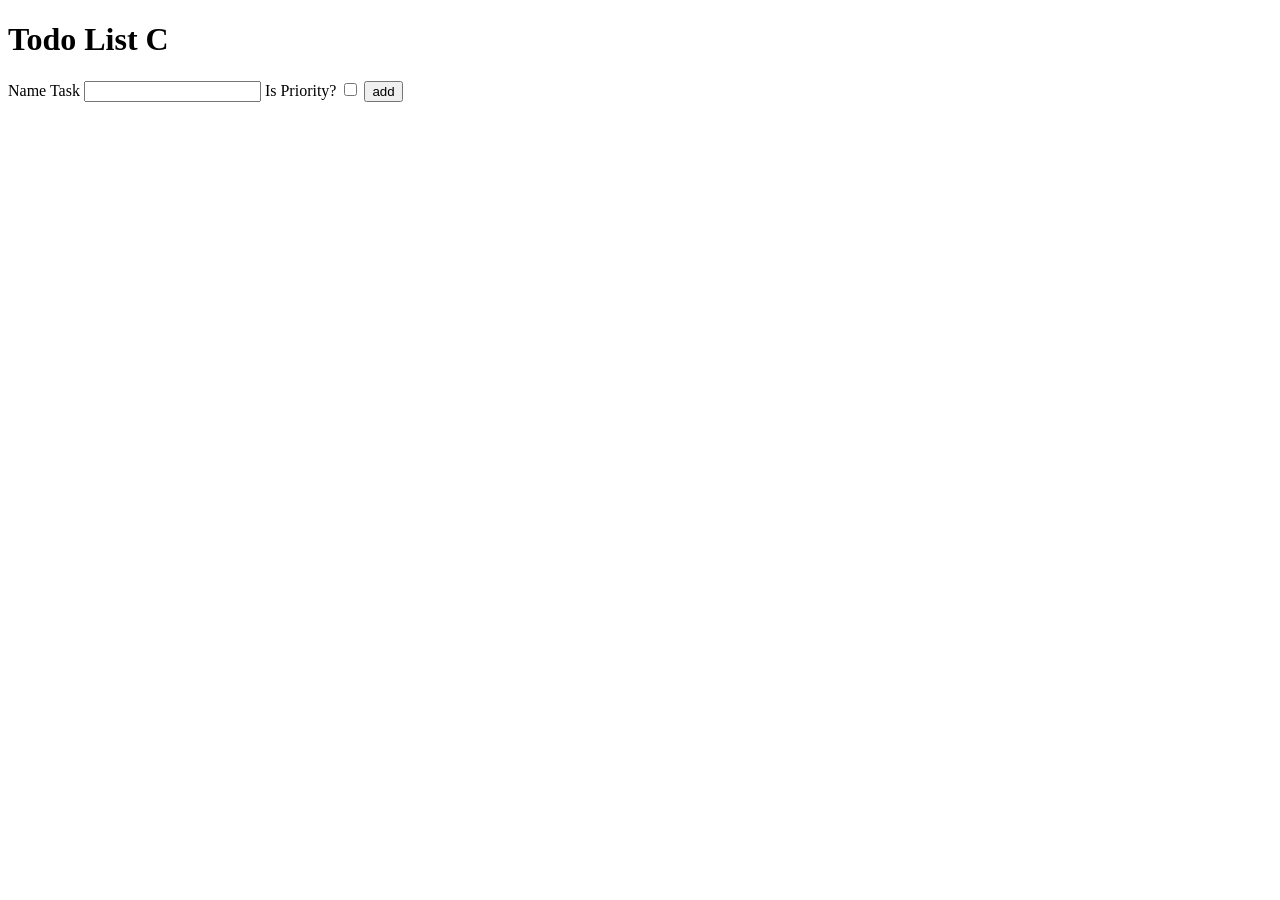
<file: Agregar botón de tachado en TODO List/index.html>
<!DOCTYPE html>
<html lang="en">
<head>
    <meta charset="UTF-8">
    <meta name="viewport" content="width=device-width, initial-scale=1.0">
    <meta http-equiv="X-UA-Compatible" content="ie=edge">
    <script src="js/script.js"></script>
    <title>Dom Elements</title>
</head>
<body>
    <h1>Todo List <span class ="state">C</span></h1>
    <ul id="todoList">
   
    </ul>
    <form action="#" name="managerTask">
        <label for="task">Name Task</label>
        <input type="text" name="task" id="task">
        <label for="important">Is Priority?</label>
        <input type="checkbox" name="important" id="important">
        <input type="submit" value="add">
    </form>
</body>
</html>
</file>
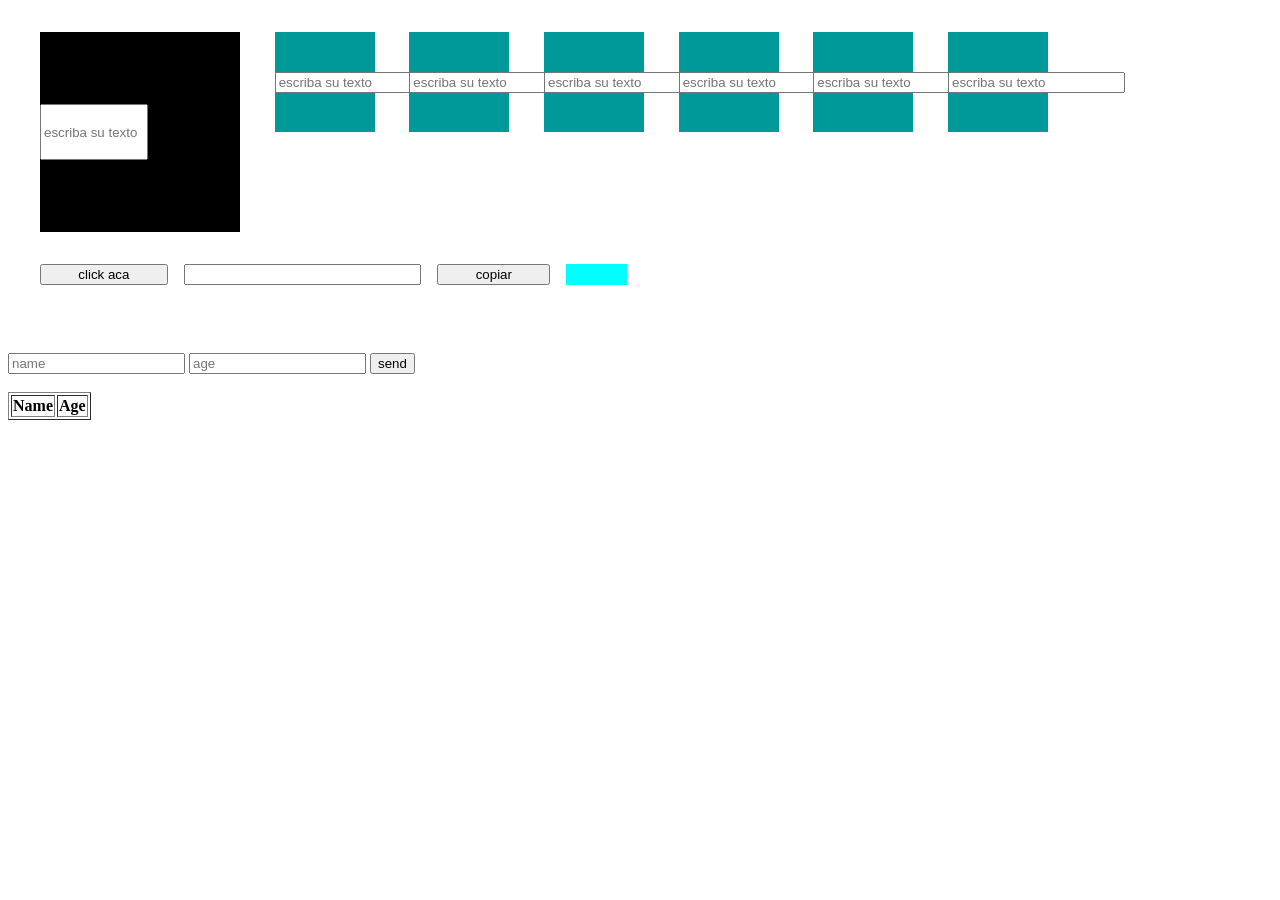
<file: Labo07/index.html>
<!DOCTYPE html>
<html lang="en">
<head>
    <meta charset="UTF-8">
    <meta name="viewport" content="width=device-width, initial-scale=1.0">
    <meta http-equiv="X-UA-Compatible" content="ie=edge">
    <link rel="stylesheet" href="asset/css/index.css">
    <title>Javascript and Dom</title>
</head>

<body>
    <div class="row">
        <div class="container" id="c1"></div>
        <div class="container c2"></div>
        <div class="container c2"></div>
        <div class="container c2"></div>
        <div class="container c2"></div>
        <div class="container c2"></div>
        <div class="container c2"></div>
    </div>
 
    <div class="row">
            <input type="button" value="click aca" id="btn-click">
            <input type="text" name="" id="textMsj">
            <input type="button" value="copiar" id="btnCopy">
            <div id="showMsj"></div> 
    </div>

    <div id="links">

    </div>
   <br><br>
    <div class="formulario">
        <form id="peopleForm" name="peopleForm" method="POST">
            <input type="text" name="name" placeholder="name" id="textName">
            <input type="number" name="age" id="" placeholder="age" id="textAge">
            <input type="submit" value="send" id="btn-send">
        </form>
        <br>
        <table border="1" id="people">
            <thead>
                <tr>
                    <th>Name</th>
                    <th>Age</th>
                </tr>
            </thead>
            <tbody id="tablePeople">

            </tbody>
        </table>
    </div>
    <script src="asset/js/script.js"></script>
</body>

</html>
</file>
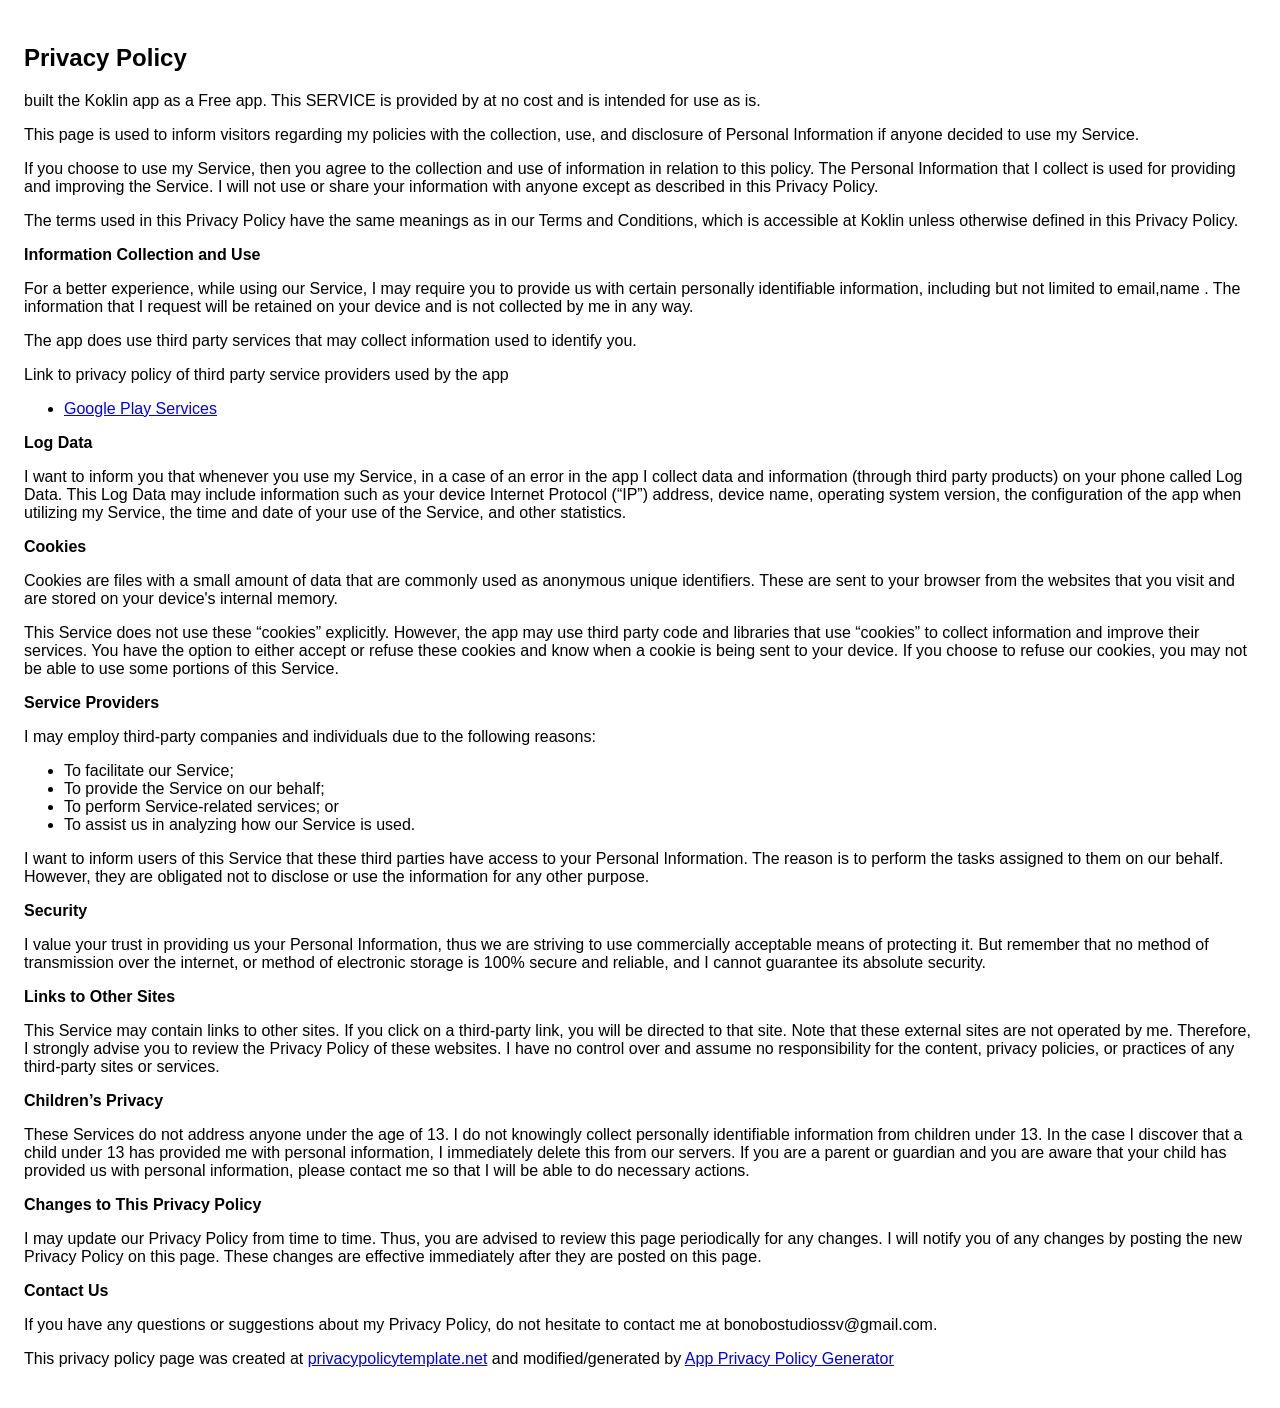
<file: Labo07_00122717/index.html>
<!DOCTYPE html>
    <html>
    <head>
      <meta charset='utf-8'>
      <meta name='viewport' content='width=device-width'>
      <title>Privacy Policy</title>
      <style> body { font-family: 'Helvetica Neue', Helvetica, Arial, sans-serif; padding:1em; } </style>
    </head>
    <body>
    <h2>Privacy Policy</h2> <p>
                     built the Koklin app as
                    a Free app. This SERVICE is provided by
                     at no cost and is intended for
                    use as is.
                  </p> <p>
                    This page is used to inform visitors regarding
                    my policies with the collection, use, and
                    disclosure of Personal Information if anyone decided to use
                    my Service.
                  </p> <p>
                    If you choose to use my Service, then you agree
                    to the collection and use of information in relation to this
                    policy. The Personal Information that I collect is
                    used for providing and improving the Service.
                    I will not use or share your
                    information with anyone except as described in this Privacy
                    Policy.
                  </p> <p>
                    The terms used in this Privacy Policy have the same meanings
                    as in our Terms and Conditions, which is accessible at
                    Koklin unless otherwise defined in this Privacy
                    Policy.
                  </p> <p><strong>Information Collection and Use</strong></p> <p>
                    For a better experience, while using our Service,
                    I may require you to provide us with certain
                    personally identifiable information, including but not limited to email,name . The
                    information that I request will be
                    retained on your device and is not collected by me in any way.
                  </p> <p>
                    The app does use third party services that may collect
                    information used to identify you.
                  </p> <div><p>
                      Link to privacy policy of third party service providers
                      used by the app
                    </p> <ul><li><a href="https://www.google.com/policies/privacy/" target="_blank">Google Play Services</a></li><!----><!----><!----><!----><!----><!----><!----><!----><!----><!----></ul></div> <p><strong>Log Data</strong></p> <p>
                    I want to inform you that whenever
                    you use my Service, in a case of an error in the
                    app I collect data and information (through third
                    party products) on your phone called Log Data. This Log Data
                    may include information such as your device Internet
                    Protocol (“IP”) address, device name, operating system
                    version, the configuration of the app when utilizing
                    my Service, the time and date of your use of the
                    Service, and other statistics.
                  </p> <p><strong>Cookies</strong></p> <p>
                    Cookies are files with a small amount of data that are
                    commonly used as anonymous unique identifiers. These are
                    sent to your browser from the websites that you visit and
                    are stored on your device's internal memory.
                  </p> <p>
                    This Service does not use these “cookies” explicitly.
                    However, the app may use third party code and libraries that
                    use “cookies” to collect information and improve their
                    services. You have the option to either accept or refuse
                    these cookies and know when a cookie is being sent to your
                    device. If you choose to refuse our cookies, you may not be
                    able to use some portions of this Service.
                  </p> <p><strong>Service Providers</strong></p> <p>
                    I may employ third-party companies
                    and individuals due to the following reasons:
                  </p> <ul><li>To facilitate our Service;</li> <li>To provide the Service on our behalf;</li> <li>To perform Service-related services; or</li> <li>To assist us in analyzing how our Service is used.</li></ul> <p>
                    I want to inform users of this
                    Service that these third parties have access to your
                    Personal Information. The reason is to perform the tasks
                    assigned to them on our behalf. However, they are obligated
                    not to disclose or use the information for any other
                    purpose.
                  </p> <p><strong>Security</strong></p> <p>
                    I value your trust in providing us
                    your Personal Information, thus we are striving to use
                    commercially acceptable means of protecting it. But remember
                    that no method of transmission over the internet, or method
                    of electronic storage is 100% secure and reliable, and
                    I cannot guarantee its absolute security.
                  </p> <p><strong>Links to Other Sites</strong></p> <p>
                    This Service may contain links to other sites. If you click
                    on a third-party link, you will be directed to that site.
                    Note that these external sites are not operated by
                    me. Therefore, I strongly advise you to
                    review the Privacy Policy of these websites.
                    I have no control over and assume no
                    responsibility for the content, privacy policies, or
                    practices of any third-party sites or services.
                  </p> <p><strong>Children’s Privacy</strong></p> <p>
                    These Services do not address anyone under the age of 13.
                    I do not knowingly collect personally
                    identifiable information from children under 13. In the case
                    I discover that a child under 13 has provided
                    me with personal information,
                    I immediately delete this from our servers. If you
                    are a parent or guardian and you are aware that your child
                    has provided us with personal information, please contact
                    me so that I will be able to do
                    necessary actions.
                  </p> <p><strong>Changes to This Privacy Policy</strong></p> <p>
                    I may update our Privacy Policy from
                    time to time. Thus, you are advised to review this page
                    periodically for any changes. I will
                    notify you of any changes by posting the new Privacy Policy
                    on this page. These changes are effective immediately after
                    they are posted on this page.
                  </p> <p><strong>Contact Us</strong></p> <p>
                    If you have any questions or suggestions about
                    my Privacy Policy, do not hesitate to contact
                    me at bonobostudiossv@gmail.com.
                  </p> <p>
                    This privacy policy page was created at
                    <a href="https://privacypolicytemplate.net" target="_blank">privacypolicytemplate.net</a>
                    and modified/generated by
                    <a href="https://app-privacy-policy-generator.firebaseapp.com/" target="_blank">App Privacy Policy Generator</a></p>
    </body>
    </html>
</file>
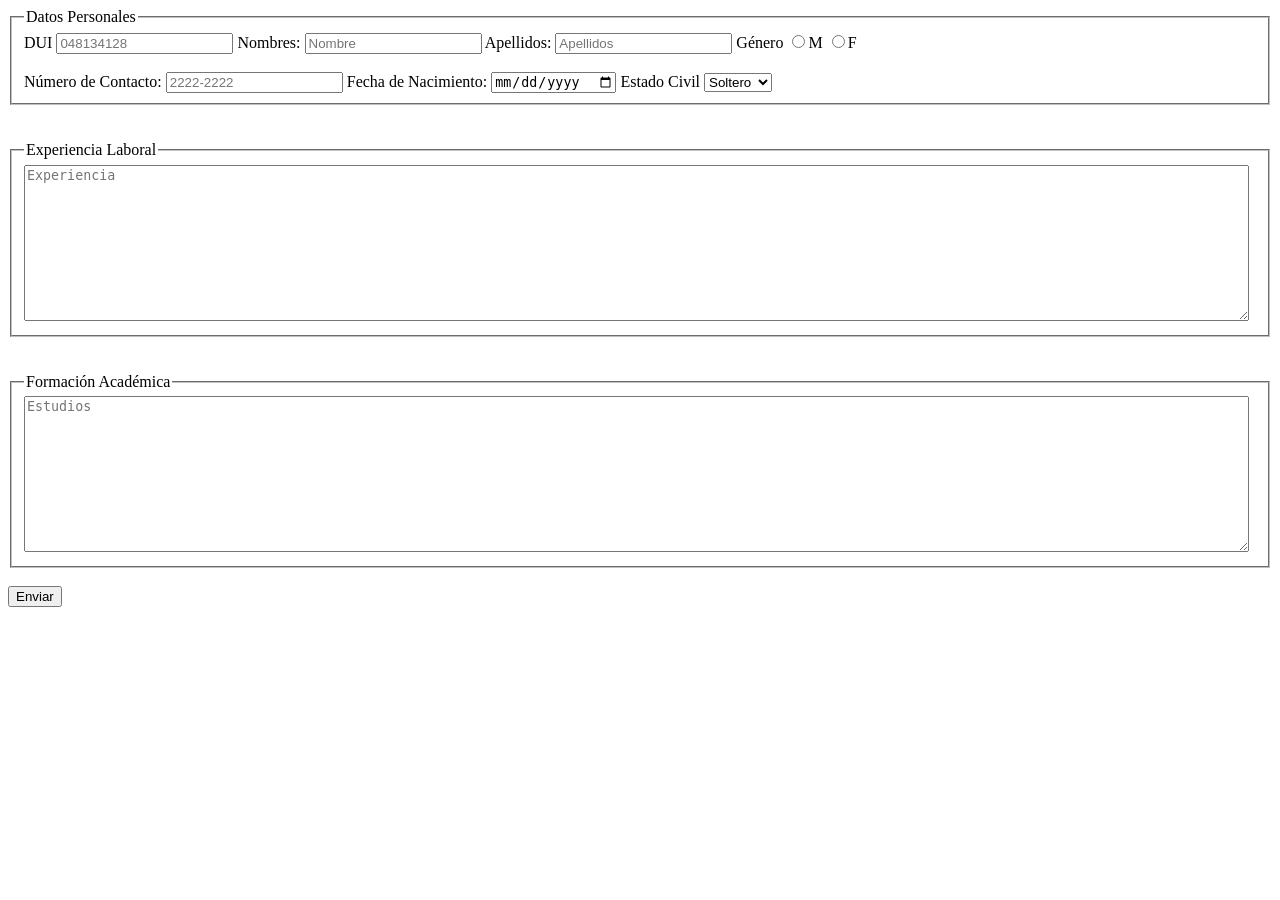
<file: Labo09_00122717/index.html>
<!DOCTYPE html>
<html lang="en">

<head>
    <meta charset="UTF-8">
    <meta name="viewport" content="width=, initial-scale=1.0">
    <meta http-equiv="X-UA-Compatible" content="ie=edge">
    <title>Curriculum Vitae</title>
</head>

<body>
    <form class="login" method="POST" action="/cv">
        <fieldset>
            <legend>Datos Personales</legend>

            <label for="dui">DUI</label>
            <input type="text" name="dui" id="dui" placeholder="048134128" maxlength="10" pattern="[0][0-9]{7}-{0-9}">
            
            <label for="name">Nombres:</label>
            <input type="text" id="name" name="firstname" placeholder="Nombre" required>
            
            <!--last name-->
            
            <label for="lastName">Apellidos:</label>
            <input type="text" name="lastname" id="lastname" placeholder="Apellidos" required>
            
            <!--gender-->
            
            <label for="gender">G&eacute;nero</label>
            <label>
                <input type="radio" name="gender" id="" value="Masculino">M</label>
            <label>
                <input type="radio" name="gender" id="" value="Femenino">F</label>
            <br>
            <br>

            <!--last name-->
            
            <label for="tel">N&uacute;mero de Contacto:</label>
            <input type="tel" name="tel" id="tel" pattern="[0-9]{4}-[0-9]{4}" maxlength="9" placeholder="2222-2222">
            
            <!--last name-->
            
            <label for="birthdate">Fecha de Nacimiento:</label>
            <input type="date" id="birthdate" name="birth" required>
            
            <!--last name-->
            
            <label for="cs">Estado Civil</label>
            <select name="civilStatus" id="cs">
                <option value="Soltero">Soltero</option>
                <option value="Casado">Casado</option>
            </select>
           
        </fieldset>
        <br>
        <br>
        <fieldset>
            <legend>Experiencia Laboral</legend>
            <textarea name="exp" id="" cols="150" rows="10" placeholder="Experiencia" required></textarea>
        </fieldset>
        <br>
        <br>
        <fieldset>
            <legend>Formaci&oacute;n Acad&eacute;mica</legend>
            <textarea name="std" id="" cols="150" rows="10" placeholder="Estudios" required></textarea>
        </fieldset>
       
        <br>
        <input type="submit" value="Enviar">
    </form>
</body>

</html>
</file>
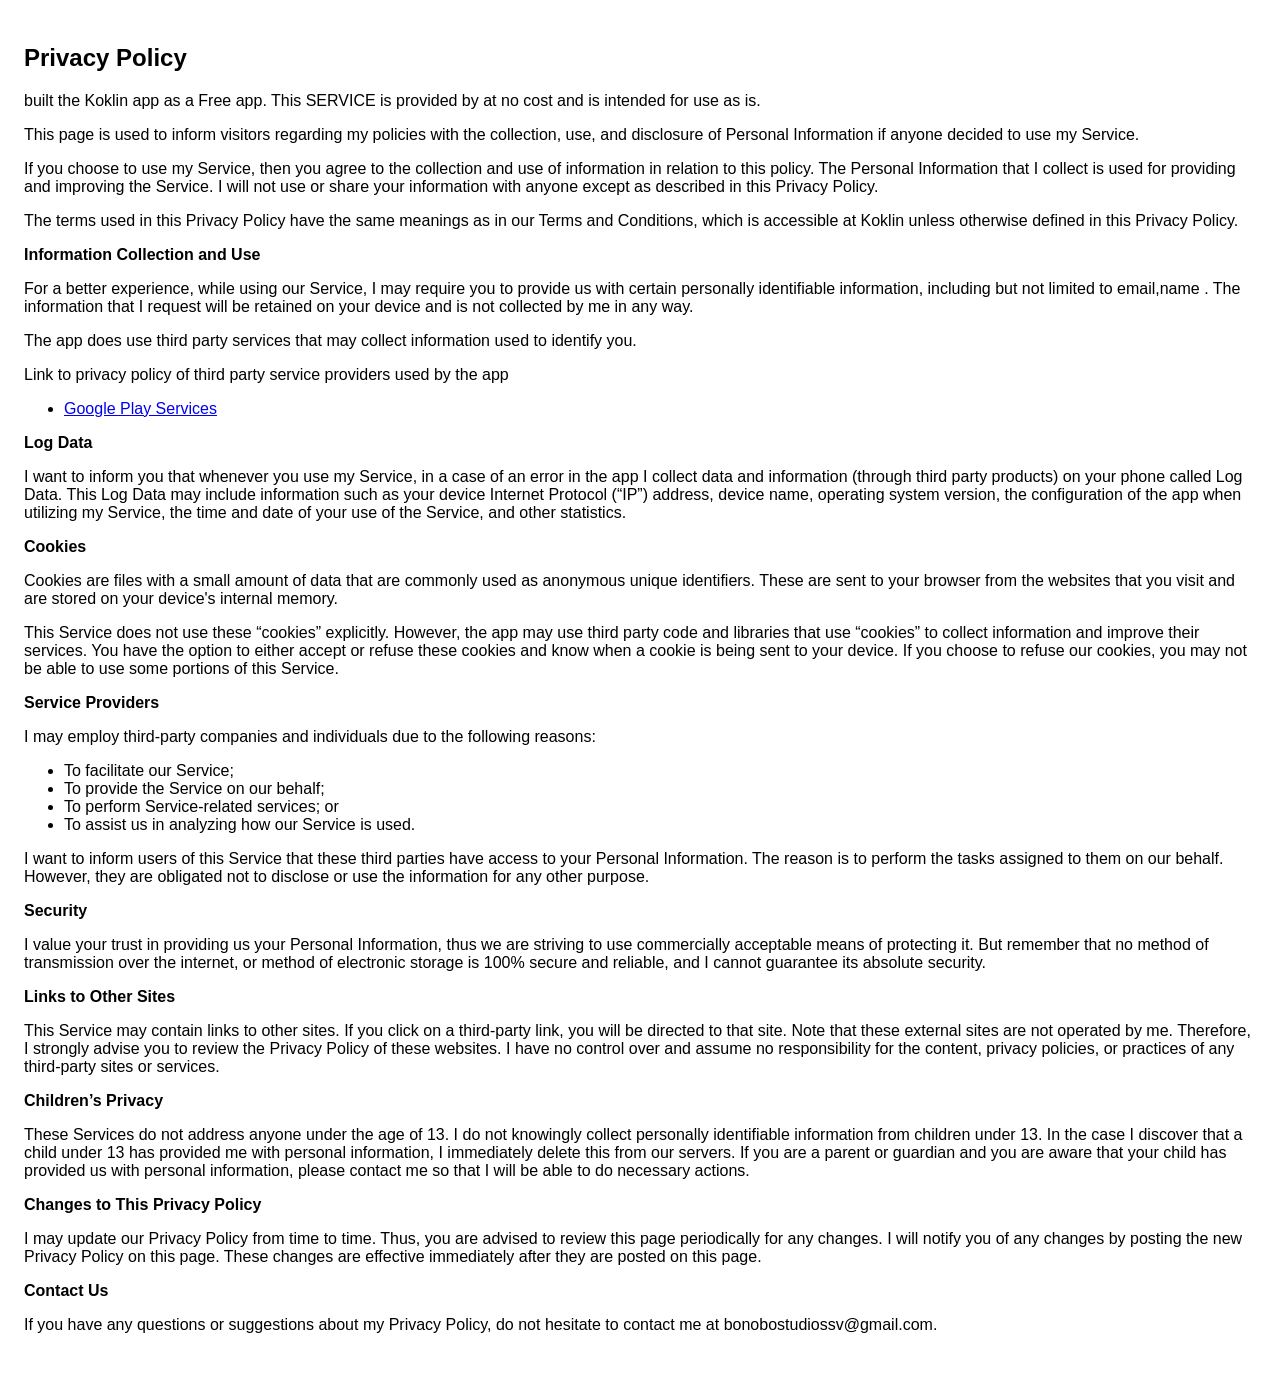
<file: PrivacyPolicy/index.html>
<!DOCTYPE html>
    <html>
    <head>
      <meta charset='utf-8'>
      <meta name='viewport' content='width=device-width'>
      <title>Privacy Policy</title>
      <style> body { font-family: 'Helvetica Neue', Helvetica, Arial, sans-serif; padding:1em; } </style>
    </head>
    <body>
    <h2>Privacy Policy</h2> <p>
                     built the Koklin app as
                    a Free app. This SERVICE is provided by
                     at no cost and is intended for
                    use as is.
                  </p> <p>
                    This page is used to inform visitors regarding
                    my policies with the collection, use, and
                    disclosure of Personal Information if anyone decided to use
                    my Service.
                  </p> <p>
                    If you choose to use my Service, then you agree
                    to the collection and use of information in relation to this
                    policy. The Personal Information that I collect is
                    used for providing and improving the Service.
                    I will not use or share your
                    information with anyone except as described in this Privacy
                    Policy.
                  </p> <p>
                    The terms used in this Privacy Policy have the same meanings
                    as in our Terms and Conditions, which is accessible at
                    Koklin unless otherwise defined in this Privacy
                    Policy.
                  </p> <p><strong>Information Collection and Use</strong></p> <p>
                    For a better experience, while using our Service,
                    I may require you to provide us with certain
                    personally identifiable information, including but not limited to email,name . The
                    information that I request will be
                    retained on your device and is not collected by me in any way.
                  </p> <p>
                    The app does use third party services that may collect
                    information used to identify you.
                  </p> <div><p>
                      Link to privacy policy of third party service providers
                      used by the app
                    </p> <ul><li><a href="https://www.google.com/policies/privacy/" target="_blank">Google Play Services</a></li><!----><!----><!----><!----><!----><!----><!----><!----><!----><!----></ul></div> <p><strong>Log Data</strong></p> <p>
                    I want to inform you that whenever
                    you use my Service, in a case of an error in the
                    app I collect data and information (through third
                    party products) on your phone called Log Data. This Log Data
                    may include information such as your device Internet
                    Protocol (“IP”) address, device name, operating system
                    version, the configuration of the app when utilizing
                    my Service, the time and date of your use of the
                    Service, and other statistics.
                  </p> <p><strong>Cookies</strong></p> <p>
                    Cookies are files with a small amount of data that are
                    commonly used as anonymous unique identifiers. These are
                    sent to your browser from the websites that you visit and
                    are stored on your device's internal memory.
                  </p> <p>
                    This Service does not use these “cookies” explicitly.
                    However, the app may use third party code and libraries that
                    use “cookies” to collect information and improve their
                    services. You have the option to either accept or refuse
                    these cookies and know when a cookie is being sent to your
                    device. If you choose to refuse our cookies, you may not be
                    able to use some portions of this Service.
                  </p> <p><strong>Service Providers</strong></p> <p>
                    I may employ third-party companies
                    and individuals due to the following reasons:
                  </p> <ul><li>To facilitate our Service;</li> <li>To provide the Service on our behalf;</li> <li>To perform Service-related services; or</li> <li>To assist us in analyzing how our Service is used.</li></ul> <p>
                    I want to inform users of this
                    Service that these third parties have access to your
                    Personal Information. The reason is to perform the tasks
                    assigned to them on our behalf. However, they are obligated
                    not to disclose or use the information for any other
                    purpose.
                  </p> <p><strong>Security</strong></p> <p>
                    I value your trust in providing us
                    your Personal Information, thus we are striving to use
                    commercially acceptable means of protecting it. But remember
                    that no method of transmission over the internet, or method
                    of electronic storage is 100% secure and reliable, and
                    I cannot guarantee its absolute security.
                  </p> <p><strong>Links to Other Sites</strong></p> <p>
                    This Service may contain links to other sites. If you click
                    on a third-party link, you will be directed to that site.
                    Note that these external sites are not operated by
                    me. Therefore, I strongly advise you to
                    review the Privacy Policy of these websites.
                    I have no control over and assume no
                    responsibility for the content, privacy policies, or
                    practices of any third-party sites or services.
                  </p> <p><strong>Children’s Privacy</strong></p> <p>
                    These Services do not address anyone under the age of 13.
                    I do not knowingly collect personally
                    identifiable information from children under 13. In the case
                    I discover that a child under 13 has provided
                    me with personal information,
                    I immediately delete this from our servers. If you
                    are a parent or guardian and you are aware that your child
                    has provided us with personal information, please contact
                    me so that I will be able to do
                    necessary actions.
                  </p> <p><strong>Changes to This Privacy Policy</strong></p> <p>
                    I may update our Privacy Policy from
                    time to time. Thus, you are advised to review this page
                    periodically for any changes. I will
                    notify you of any changes by posting the new Privacy Policy
                    on this page. These changes are effective immediately after
                    they are posted on this page.
                  </p> <p><strong>Contact Us</strong></p> <p>
                    If you have any questions or suggestions about
                    my Privacy Policy, do not hesitate to contact
                    me at bonobostudiossv@gmail.com.
                  </p> 
    </body>
    </html>
</file>
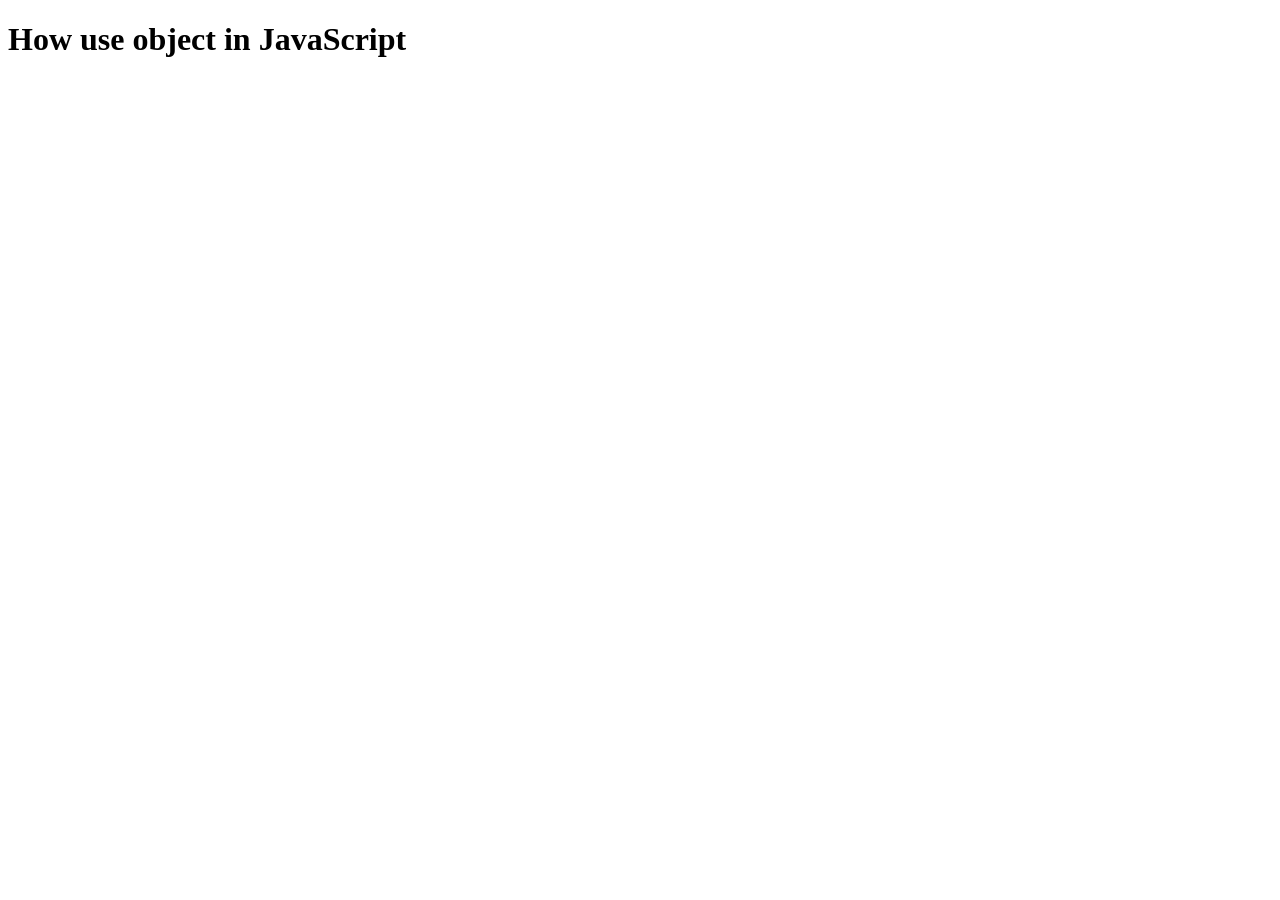
<file: Tarea Fecha de Nacimiento/index.html>
<!DOCTYPE html>
<html lang="en">
<head>
    <meta charset="UTF-8">
    <meta name="viewport" content="width=device-width, initial-scale=1.0">
    <meta http-equiv="X-UA-Compatible" content="ie=edge">
    <title>Document</title>
    <script src="script.js">  </script>
</head>
<body>
    <h1> How use object in JavaScript</h1>
</body>
</html>
</file>
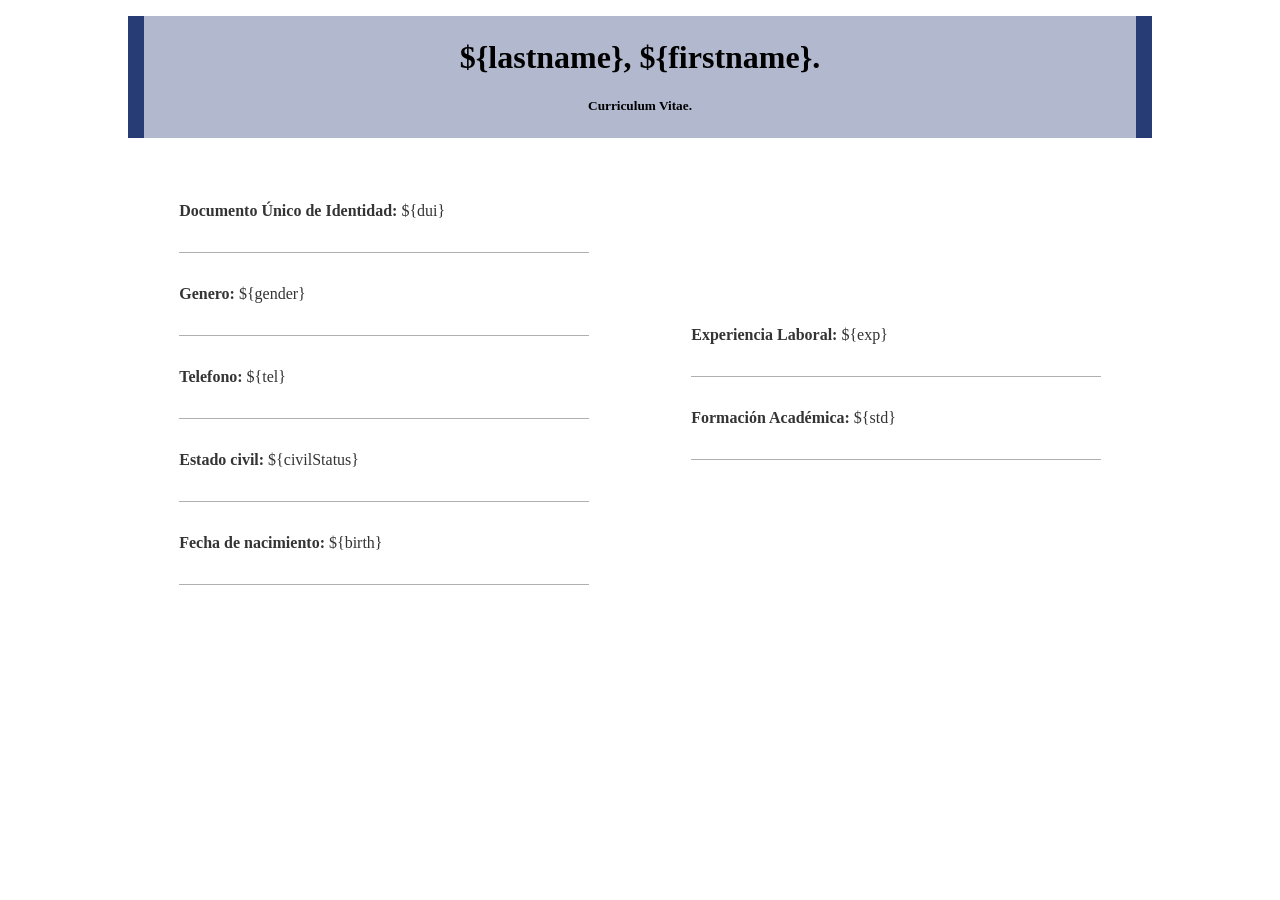
<file: Labo09_00122717/templates/plantilla.html>
<!DOCTYPE html>
<html lang="en">
<head>
    <meta charset="UTF-8">
    <meta name="viewport" content="width=device-width, initial-scale=1.0">
    <meta http-equiv="X-UA-Compatible" content="ie=edge">
    <link rel="stylesheet" href="../assets/css/style.css">
    <title>Curriculum Vitae</title>
</head>
<body>
    <!-- Cada parte encerrada en ${} representa una variable que sera reemplazada por algo. -->
    <header id="name">
        <h1 >${lastname}, ${firstname}.</h1>
        <h5>Curriculum Vitae.</h5>
    </header>

    <section id="main-section">
        <section>
            <p><strong>Documento Único de Identidad:</strong> ${dui} </p>
            <p><strong>Genero:</strong> ${gender} </p>
            <p><strong>Telefono:</strong> ${tel} </p>
            <p><strong>Estado civil:</strong> ${civilStatus} </p>
            <p><strong>Fecha de nacimiento:</strong> ${birth} </p>
        </section>

        <section>
            <p><strong>Experiencia Laboral:</strong> ${exp} </p>
            <p><strong>Formación Académica:</strong> ${std} </p>
        </section>
    </section>
    
    
</body>
</html>
</file>
<file: Labo07/asset/css/index.css>
.container
{
    display: flex;
    align-items: center;
    width: 100px;
    height: 100px;
    background-color: orange;
}

#c1 input
{
    width: 100px;
    height: 50px;
}

.row
{
    margin: 2em;
    display: grid;
    grid-template-columns: repeat(12,auto);
    grid-gap: 1em;
}

#showMsj
{
    width: auto;
    height: auto;
    background-color: aqua;
}
</file>
<file: Labo09_00122717/assets/css/style.css>
:root{
    font-size: 16px;
    color: rgb(53, 52, 52);
}

body{
    margin:1em 10%;
}

#name{
    padding: 0.1em 2.5em;
    background: #273c755b;
    color: black;
    border-left: 1em solid #273c75;
    border-right: 1em solid #273c75;
    text-align: center;
    margin: 0 0 3em 0;
}

#main-section{
    display: flex;
    justify-content: space-around;
}

#main-section>section{
    width: 40%;
    display: flex;
    flex-flow: column;
    justify-content: center;
}

#main-section>section>p{
    text-align: justify;
    padding-bottom: 2em;
    border-bottom: 0.1em solid rgba(128, 128, 128, 0.623);
}
</file>
